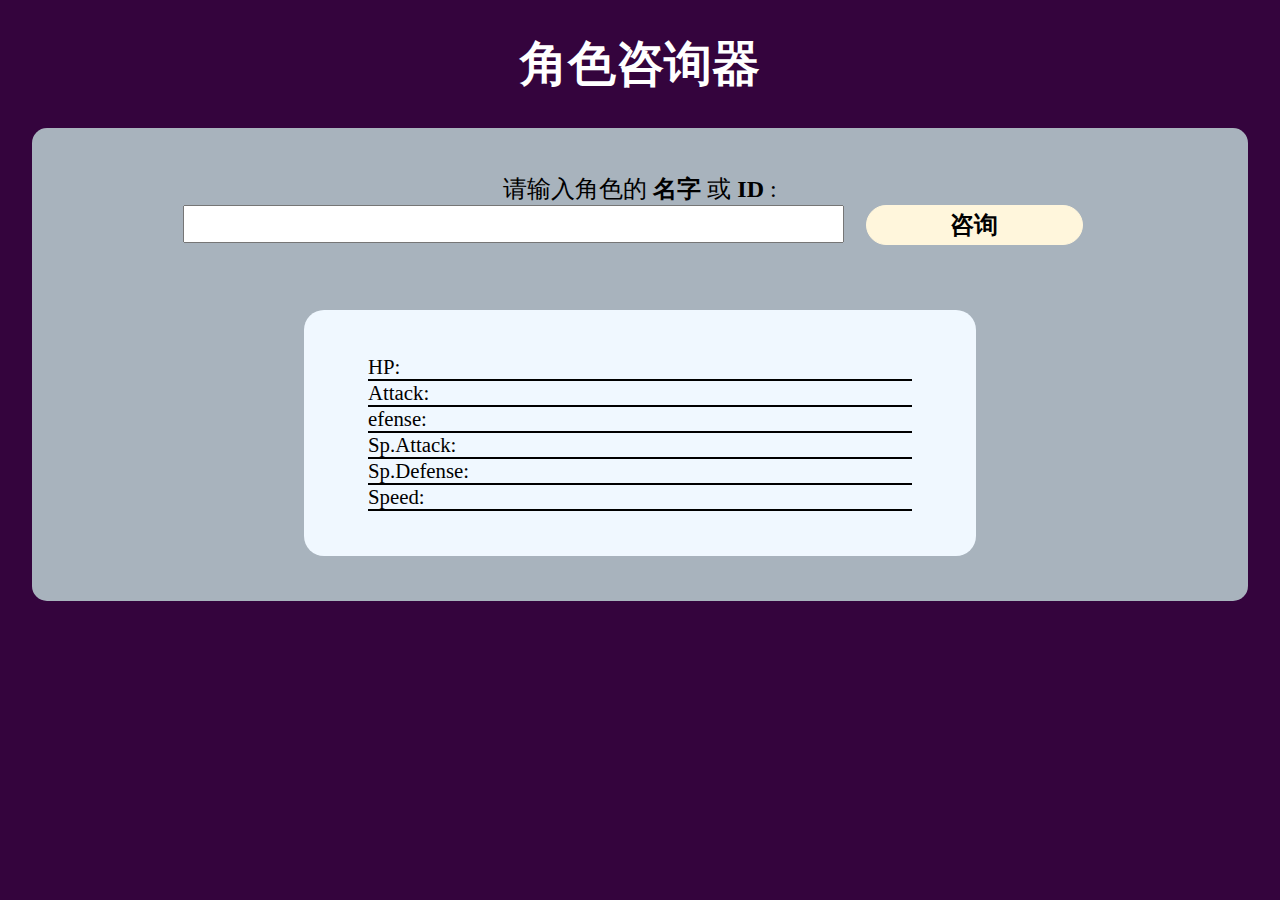
<file: RPG角色查询器/index.html>
<!DOCTYPE html>
<html lang="en">
<head>
    <meta charset="UTF-8">
    <meta name="viewport" content="width=device-width, initial-scale=1.0">
    <title>RPG角色查询</title>
    <link rel="stylesheet" href="styles.css" />
</head>
<body>
    <h1>角色咨询器</h1>
    <div class="container">
        <div class="div-input">
            <form class="form-input">
                <label class="label-input" for="search-input">请输入角色的 <span class="name-span">名字</span> 或 <span class="id-span">ID</span> :</label>
                <input id="search-input" type="text" required/>
                <button type="button" id="search-button">咨询</button>
            </form>
        </div>
            <div id="hide">
                <div class="name-and-id">
                    <div class="creature-container">
                        <span id="creature-name">name</span> 
                        <span id="creature-id"># 0</span>
                    </div>
                </div>
                <div class="weight-and-height">
                    <div id="weight-container">Weight: <span id="weight">0</span></div>
                    <div id="height-container">Height: <span id="height">0</span></div>
                </div>
                <div id="types">
                </div>
            </div>
        <div class="data">
            <div class="data-container"><span class="data-name">HP: </span><span class="data-num" id="hp"></span></div>
            <div class="data-container"><span class="data-name">Attack: </span><span class="data-num" id="attack"></span></div>
            <div class="data-container"><span class="data-name">efense: </span><span class="data-num" id="defense"></span></div>
            <div class="data-container"><span class="data-name">Sp.Attack: </span><span class="data-num" id="special-attack"></span></div>
            <div class="data-container"><span class="data-name">Sp.Defense: </span><span class="data-num" id="special-defense"></span></div>
            <div class="data-container"><span class="data-name">Speed: </span><span class="data-num" id="speed"></span></div>
        </div>
    </div>
    <script src="./script.js"></script>
</body>
</html>
</file>
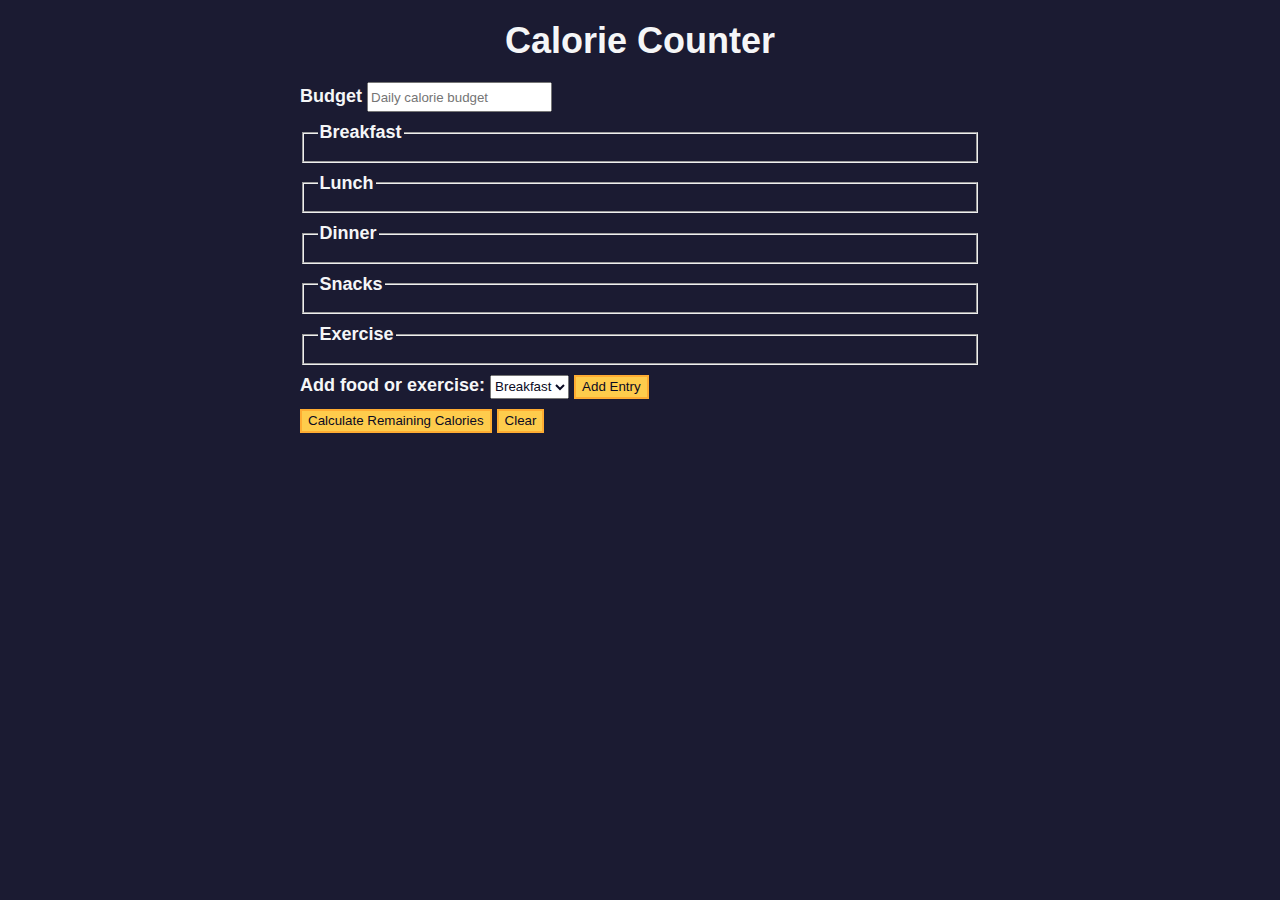
<file: 卡路里表/index.html>
<!DOCTYPE html>
<html lang="en">
  <head>
    <meta charset="utf-8" />
    <meta name="viewport" content="width=device-width, initial-scale=1.0" />
    <link rel="stylesheet" href="styles.css" />
    <title>Calorie Counter</title>
  </head>
  <body>
    <main>
      <h1>Calorie Counter</h1>
      <div class="container">
        <form id="calorie-counter">
          <label for="budget">Budget</label>
          <input
            type="number"
            min="0"
            id="budget"
            placeholder="Daily calorie budget"
            required
          />
          <fieldset id="breakfast">
            <legend>Breakfast</legend>
            <div class="input-container"></div>
          </fieldset>
          <fieldset id="lunch">
            <legend>Lunch</legend>
            <div class="input-container"></div>
          </fieldset>
          <fieldset id="dinner">
            <legend>Dinner</legend>
            <div class="input-container"></div>
          </fieldset>
          <fieldset id="snacks">
            <legend>Snacks</legend>
            <div class="input-container"></div>
          </fieldset>
          <fieldset id="exercise">
            <legend>Exercise</legend>
            <div class="input-container"></div>
          </fieldset>
          <div class="controls">
            <span>
              <label for="entry-dropdown">Add food or exercise:</label>
              <select id="entry-dropdown" name="options">
                <option value="breakfast" selected>Breakfast</option>
                <option value="lunch">Lunch</option>
                <option value="dinner">Dinner</option>
                <option value="snacks">Snacks</option>
                <option value="exercise">Exercise</option>
              </select>
              <button type="button" id="add-entry">Add Entry</button>
            </span>
          </div>
          <div>
            <button type="submit">
              Calculate Remaining Calories
            </button>
            <button type="button" id="clear">Clear</button>
          </div>
        </form>
        <div id="output" class="output hide"></div>
      </div>
    </main>
    <script src="./script.js"></script>
  </body>
</html>
</file>
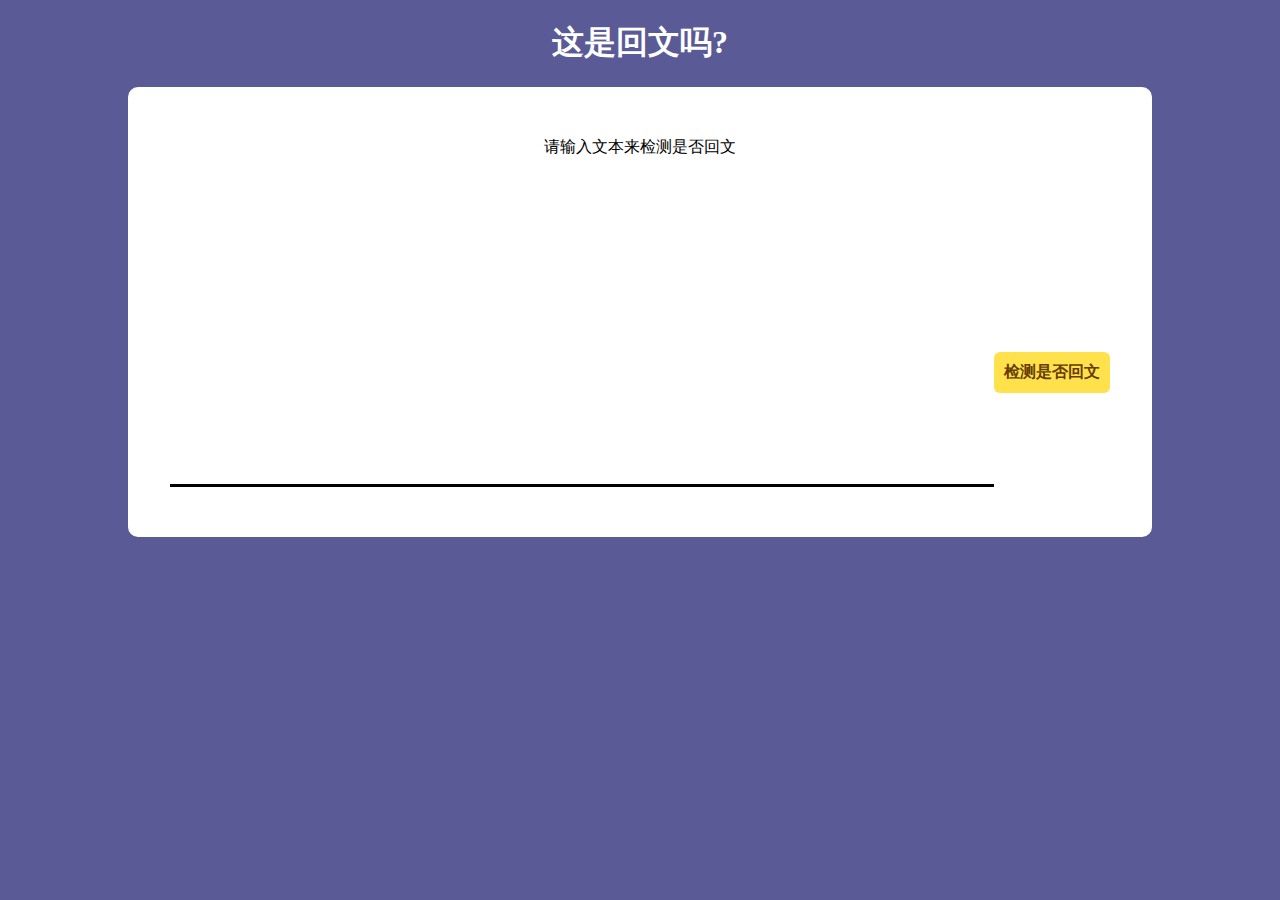
<file: 回文测试/index.html>
<!DOCTYPE html>
<html lang="en">
  <head>
    <meta charset="utf-8" />
    <link rel="stylesheet" href="styles.css" />
  </head>
  <body>
    <h1 class="title">这是回文吗?</h1>
    <div class="text-div">
      <form class="text">
        <laber for="text">请输入文本来检测是否回文</laber>
        <input id="text-input" value type="text" />
        <button id="check-btn">检测是否回文</button>
      </form>
    </div>
    <div id="result" class="hide">aaaaaaaaaaaaaaaaaaaaaaaaaaaaaaaaaaaaaaaaaaaaaaaaaaaaaaaaaaaaaaaaa</div>
    <script src="./script.js"></script>
  </body>
</html>
</file>
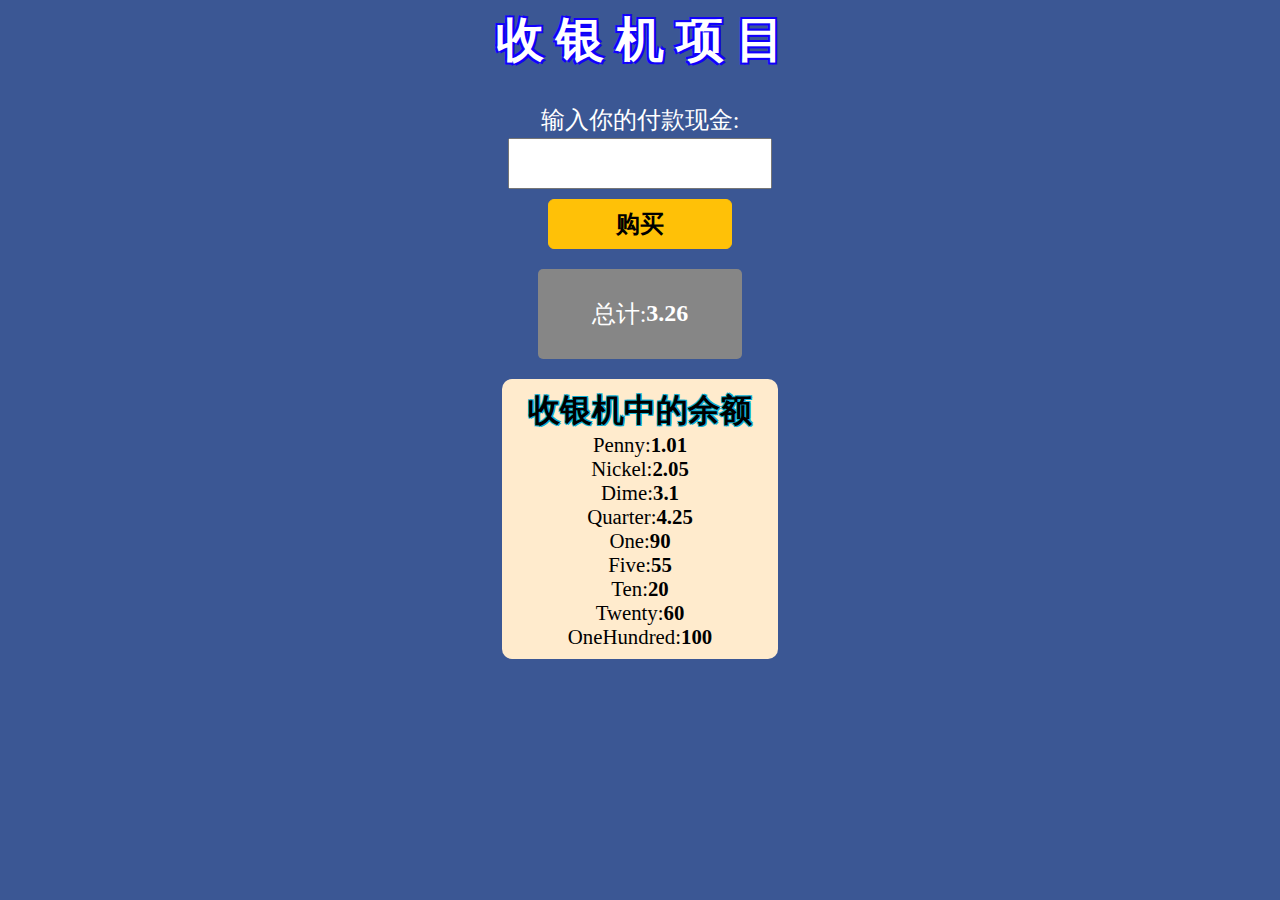
<file: 收银机/index.html>
<!DOCTYPE html>
<html lang="en">
<head>
    <meta charset="UTF-8">
    <meta name="viewport" content="width=device-width, initial-scale=1.0">
    <title>收银机</title>
    <link rel="stylesheet" href = "styles.css" />
</head>
    <body>
            <h1>收 银 机 项 目</h1>
            <div id="change-due" class="hide">
            </div>
            <div class="input-div">
                <label id="cash-label" for="cash">输入你的付款现金: </label>
                <input id="cash" class="user-input" type="number" />
                <button id="purchase-btn">购买</button>
            </div>
            <div class="price-div">
                总计: <span id="price">0</span>
            </div>
            <div id="cash-drawer-display">
                <div id ="residual">收银机中的余额</div>
                <div id = "penny">Penny:<span class="cash-num">1.01</span></div>
                <div id = "nickel">Nickel:<span class="cash-num">2.05</span></div>
                <div id = "dime">Dime:<span class="cash-num">3.1</span></div>
                <div id = "quarter">Quarter:<span class="cash-num">4.25</span></div>
                <div id = "one">One:<span class="cash-num">90</span></div>
                <div id = "five">Five:<span class="cash-num">55</span></div>
                <div id = "ten">Ten:<span class="cash-num">20</span></div>
                <div id = "twenty">Twenty:<span class="cash-num">60</span></div>
                <div id = "one-hundred">OneHundred:<span class="cash-num">100</span></div>
            </div>

        <script src="script.js"></script>
    </body>
</html>
</file>
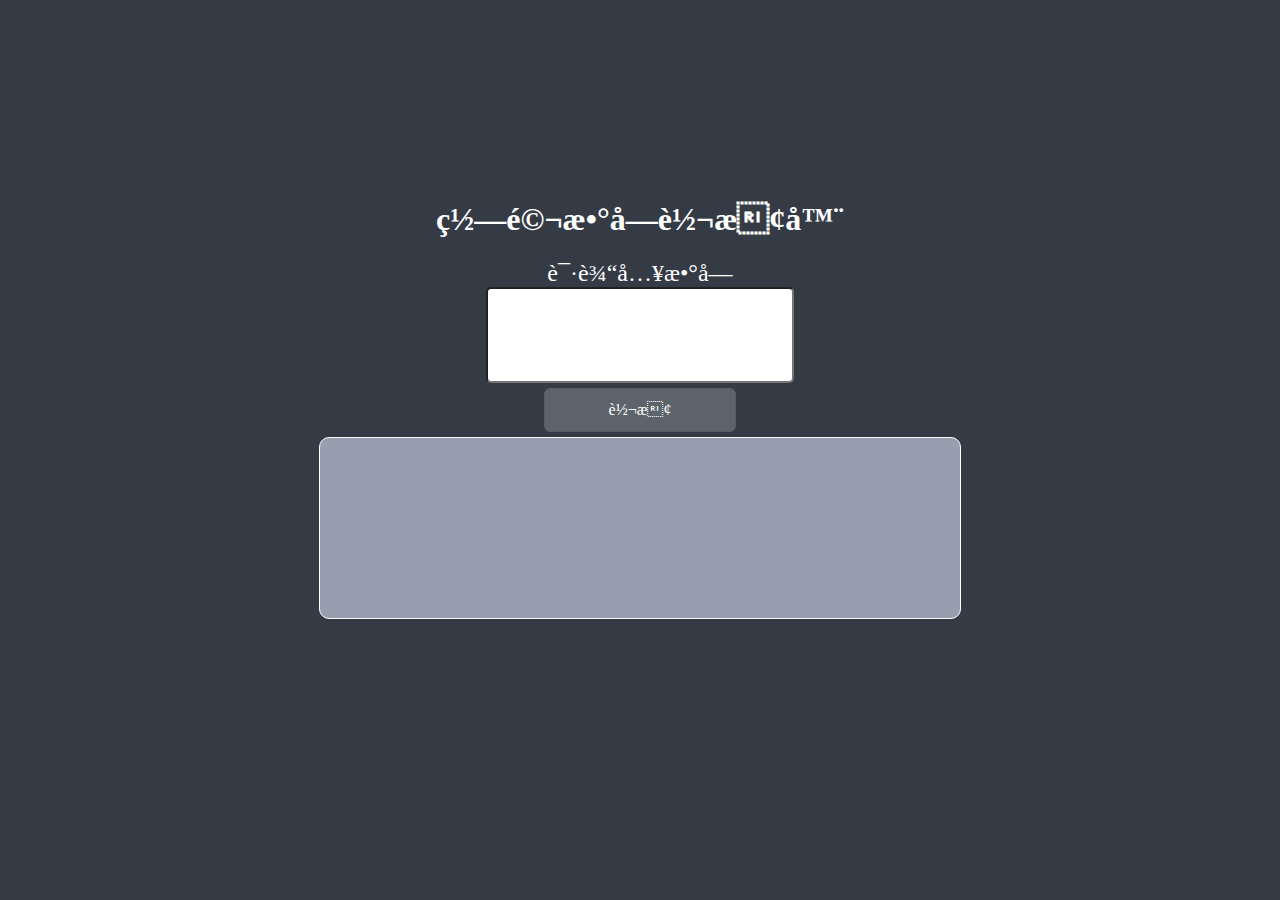
<file: 罗马数字转换器/index.html>
<!DOCTYPE html>
<html lang="en">
  <head>
    <mate charset="utf-8" />
    <link rel="stylesheet" href="styles.css" />
  </head>
  <body>
    <div>
      <h1>罗马数字转换器</h1>
      <form>
        <label for="number">请输入数字</label>
        <input id="number" type="number" />
        <button id="convert-btn" type="button">转换</button>
      </form>
    </div>
    <div id="output"></div>

    <script src="./script.js"></script>
  </body>
</html>
</file>
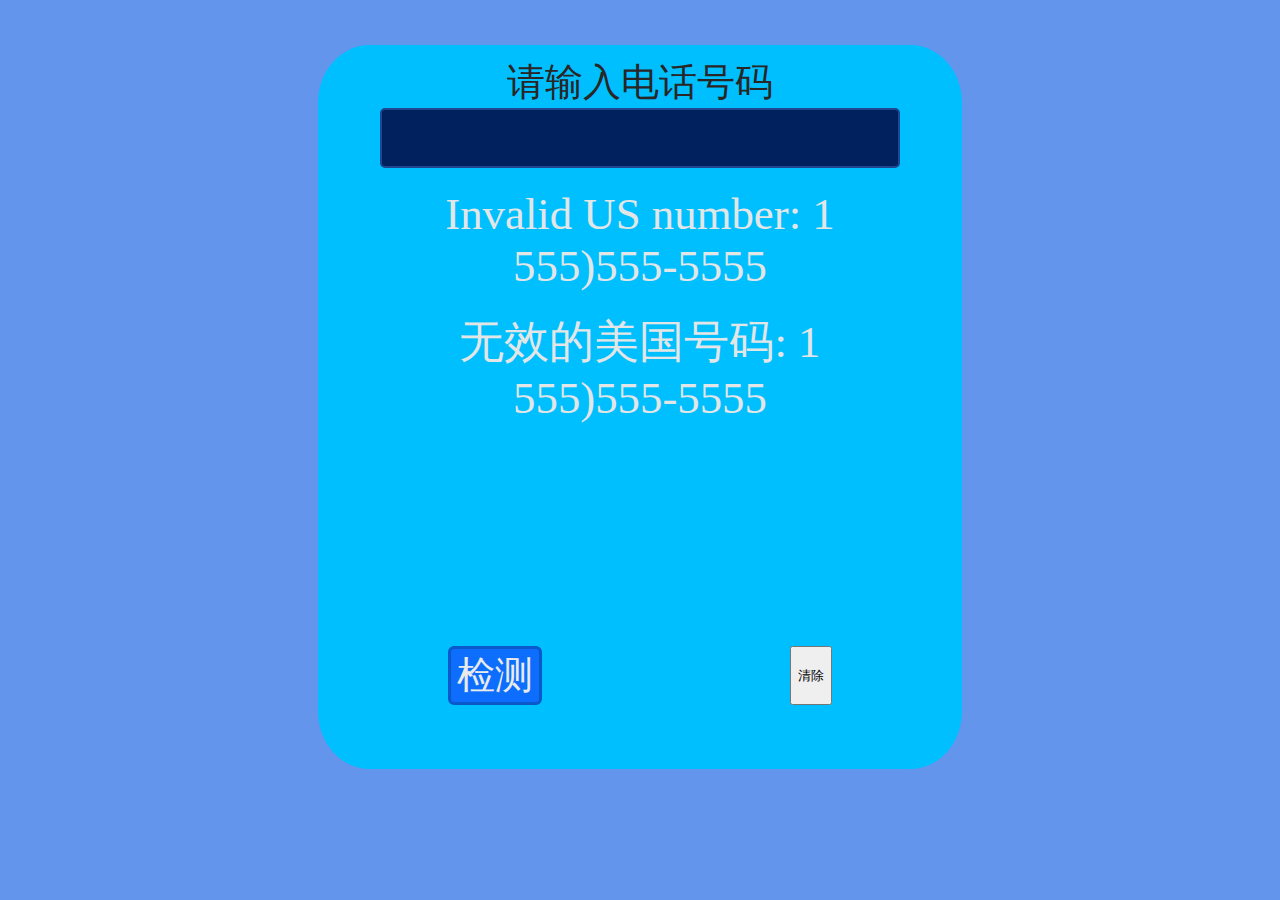
<file: 美国电话号码验证器/index.html>
<!DOCTYPE html>
<html lang="en">
<head>
    <meta charset="UTF-8" />
    <title>USA_Number_Detect</title>
    <link rel="stylesheet" href="styles.css" />
</head>
<body>
    <div class="background">
        <form>
            <label for="user-input">请输入电话号码</label>
            <input id="user-input" type="text" />
            <div id="results-div">Invalid US number: 1 555)555-5555</div>
            <div id="results-div-cn">无效的美国号码: 1 555)555-5555</div>
            <div class="btn">
                <button id="check-btn" type="button">检测</button>
                <button id="chear-btn" type="button">清除</button>
            </div>
        </form>
        
    </div>
    <script src="script.js"></script>
</body>
</html>
</file>
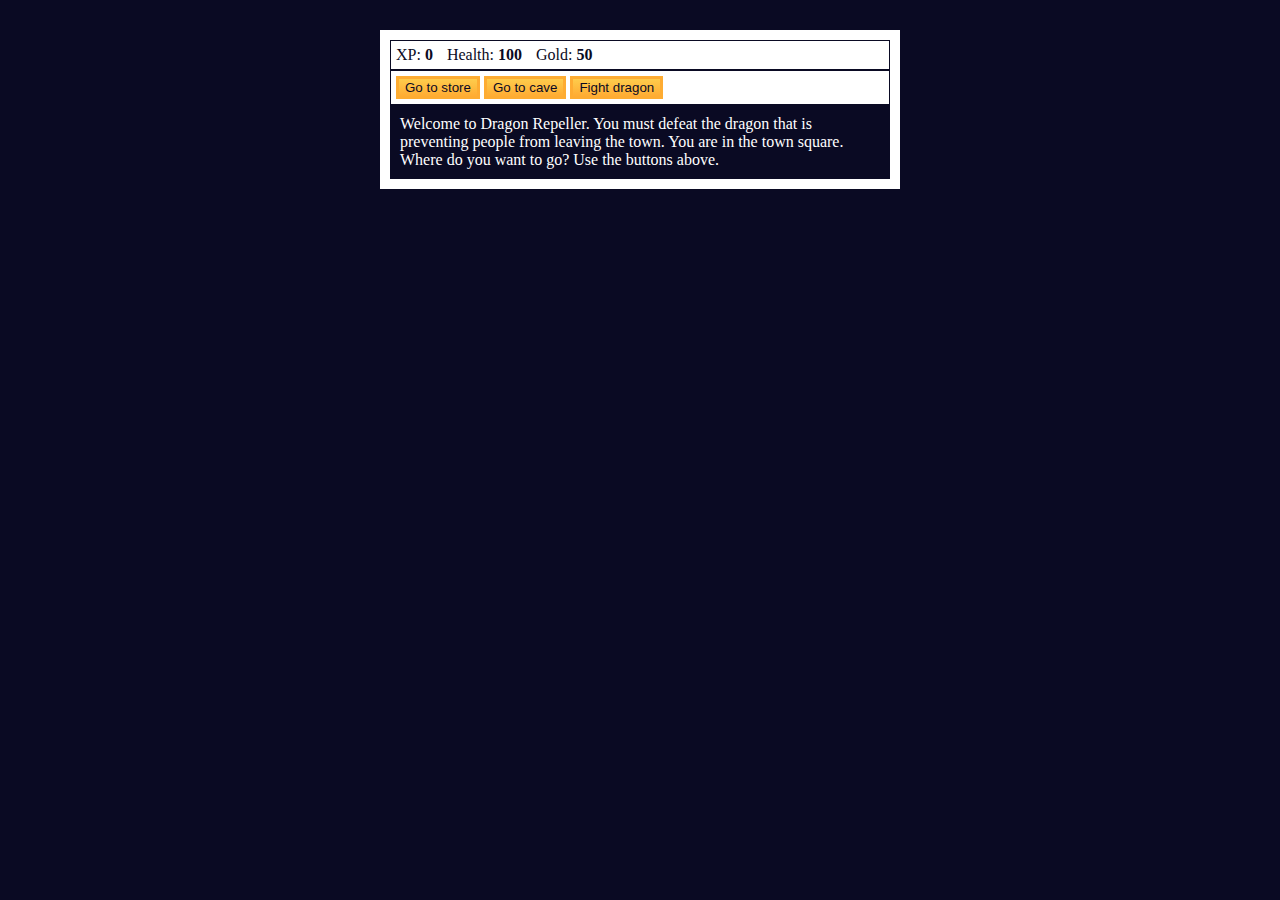
<file: 通过创建角色扮演游戏学习基础 JavaScript/index.html>
<!DOCTYPE html>
<html lang="en">
  <head>
    <meta charset="utf-8">
    <link rel="stylesheet" href="./styles.css">
    <title>RPG - Dragon Repeller</title>
  </head>
  <body>
    <div id="game">
      <div id="stats">
        <span class="stat">XP: <strong><span id="xpText">0</span></strong></span>
        <span class="stat">Health: <strong><span id="healthText">100</span></strong></span>
        <span class="stat">Gold: <strong><span id="goldText">50</span></strong></span>
      </div>
      <div id="controls">
        <button id="button1">Go to store</button>
        <button id="button2">Go to cave</button>
        <button id="button3">Fight dragon</button>
      </div>
      <div id="monsterStats">
        <span class="stat">Monster Name: <strong><span id="monsterName"></span></strong></span>
        <span class="stat">Health: <strong><span id="monsterHealth"></span></strong></span>
      </div>
      <div id="text">
        Welcome to Dragon Repeller. You must defeat the dragon that is preventing people from leaving the town. You are in the town square. Where do you want to go? Use the buttons above.
      </div>
    </div>
    <script src="./script.js"></script>
  </body>
</html>
</file>
<file: RPG角色查询器/styles.css>
body{
    background-color: rgb(52, 4, 61);
}

h1{
    color: white;
    text-align: center;
    font-size: 3rem;
}

.container{
    background-color: rgb(168, 179, 189);
    width: 85vw;
    margin: 0 auto;
    border-radius: 15px;
    padding: 5vh 5vw;
}

.div-input{
    margin: 0 auto;
}

.form-input{
    display: flex;
    flex-wrap: wrap;
}

#search-input{
    height: 2rem;
    width: 60%;
    margin-left: 8%;
    margin-right: 2%;
    font-size: 1.8rem;
}


#search-button:hover{
    background-color: #d3d2cc;
    border: 1px solid #d3d2cc;
}

#search-button:active{
    background-color: #a7a6a1;
    border: 1px solid #a7a6a1;
}

#search-button{
    width: 20%;
    margin-right: 8%;
    border-radius: 50px;
    font-size: 1.5rem;
    font-weight: bold;
    line-height: 1.5;
    color: black;
    text-align: center;
    border: 1px solid #fff6dc;
    background-color: #fff6dc;
}

.label-input{
    text-align: center;
    font-size: 1.5rem;
    width: 100%;
}

.name-span, .id-span{
    font-weight: bold;
}

.hide{
    visibility: hidden;
}

.name-and-id{
    margin: 0 auto;
    margin-top: 1rem;
    width: 83.5%;
    font-size: 1.5rem;
}

#creature-name{
    font-weight: bold;
}

.weight-and-height{
    display: flex;
    margin: 0 auto;
    width: 83.5%;
    font-size: 1.2rem;
}

#weight, #height{
    margin: auto 0.5rem;
}

#types{
    display: flex;
    margin: 0 auto;
    width: 83.5%;
}

#types > p{
    background-color: aliceblue; /*可能在js中获取的信息可以更改*/
    border-radius: 10px;
    padding: 5px;
    margin: 2px 1px;
    text-align: center;
    text-transform: uppercase;
}

.data{
    width: 50%;
    margin: 0 auto;
    background-color: aliceblue;
    padding: 5vh 5vw;
    border-radius: 20px;
}

.data-container{
    display: flex;
    width: 100%;
    border-bottom: 2px solid black;
}

.data-name{
    width: 50%;
    font-size: 1.3rem;
}

.data-num{
    width: 50%;
    text-align: center;
    font-size: 1.3rem;
}
</file>
<file: 卡路里表/styles.css>
:root {
  --light-grey: #f5f6f7;
  --dark-blue: #0a0a23;
  --fcc-blue: #1b1b32;
  --light-yellow: #fecc4c;
  --dark-yellow: #feac32;
  --light-pink: #ffadad;
  --dark-red: #850000;
  --light-green: #acd157;
}

body {
  font-family: "Lato", Helvetica, Arial, sans-serif;
  font-size: 18px;
  background-color: var(--fcc-blue);
  color: var(--light-grey);
}

h1 {
  text-align: center;
}

.container {
  width: 90%;
  max-width: 680px;
}

h1,
.container,
.output {
  margin: 20px auto;
}

label,
legend {
  font-weight: bold;
}

.input-container {
  display: flex;
  flex-direction: column;
}

button {
  cursor: pointer;
  text-decoration: none;
  background-color: var(--light-yellow);
  border: 2px solid var(--dark-yellow);
}

button,
input,
select {
  min-height: 24px;
  color: var(--dark-blue);
}

fieldset,
label,
button,
input,
select {
  margin-bottom: 10px;
}

.output {
  border: 2px solid var(--light-grey);
  padding: 10px;
  text-align: center;
}

.hide {
  display: none;
}

.output span {
  font-weight: bold;
  font-size: 1.2em;
}

.surplus {
  color: var(--light-pink);
}

.deficit {
  color: var(--light-green);
}
</file>
<file: 回文测试/styles.css>
html{
  background-color: rgb(90, 90, 150);
  margin: 0;
}

.title{
  color: #fff;
  text-align: center;
}

.text-div{
  background-color: #fff;
  width: 80vw;
  height: 50vh;
  border-radius: 10px;
  margin: auto;
}

.text{
  margin: 0;
  height: 100%;
  width: 100%;
  display: flex;
  flex-wrap: wrap;
  justify-content: center;
  align-items: center;
}

laber{
  margin: 0;
  width: 100%;
  text-align: center;
}

#text-input{
  width: 80%;
  height: 50%;
  font-size: 1.5rem;
  text-align: center;
  border: none;
  border-bottom: solid 3px; 
}

button{
    -webkit-text-size-adjust: 100%;
  -webkit-tap-highlight-color: rgba(0,0,0,0);
    box-sizing: border-box;
    padding: 10px;
    margin: 0;
    overflow: visible;
    text-transform: none;
    -webkit-appearance: button;
    font: inherit;
    display: inline-flex;
    cursor: pointer;
    outline: none;
    font-size: inherit;
    border: none;
    line-height: inherit;
    -webkit-box-align: center;
    align-items: center;
    -webkit-box-pack: center;
    justify-content: center;
    color: #663c00;
    background-color: #ffe14c;
    border-radius: 6px;
    transition: .2s background-color;
    font-weight: 600;
}

.hide{
  display: none;
}

#result{
  box-sizing: border-box;
  margin: auto;
  text-align: center;
  padding: 1.2rem;
  font-size: 1.2rem;
  color: rgb(250, 200, 200);
  background-color: rgb(120, 120, 180);
  overflow-wrap: break-word;
  width: 80vw;
  border-radius: 10px;
}
</file>
<file: 收银机/styles.css>
body{
    background-color: rgba(5, 41, 118, 0.785);
    color: #fff;
    justify-items: center;
}

h1{
    margin-top: 5px;
    font-size: 3rem;
    text-shadow: 
        -2px -2px 0 rgb(17, 0, 252),
        -2px 2px 0 rgb(17, 0, 252),
        2px -2px 0 rgb(17, 0, 252),
        2px 2px 0 rgb(17, 0, 252);
}

.hide{
    display: none;
}

#change-due{
    background-color: rgb(231, 209, 67);
    padding: 10px;
    border-radius: 6px;
    color:rgb(24, 7, 121);
    font-size: 1.2rem;
    font-weight: bold;
    min-width: 20vw;
    text-align: left;
}

#change-due > p{
    margin: 0;
}

.input-div{
    display: flex;
    flex-direction: column;
    justify-content: center;
    margin: 20px;
}

#cash-label{
    font-size: 1.5rem;
    text-align: center;
    margin-bottom: 2px;
}

#cash{
    margin: auto;
    height: 5vh;
    width: 20vw;
    font-size: 5vh;
    text-align: center;

}

#purchase-btn:hover{
    background-color: #ffd145
}
#purchase-btn:active{
    background-color: #ffc107
}

#purchase-btn{
    padding: 0.357rem 0.75rem;
    font-size: 1.5rem;
    font-weight: bold;
    line-height: 1.5;
    color: black;
    text-align: center;
    border: 1px solid #ffc107;
    border-radius: 0.375rem;
    background-color: #ffc107;
    max-width: 80%;
    min-width: 70%;
    margin: 0 auto;
    margin-top: 10px;
}

.price-div{
    width: 16vw;
    min-width: 150px;
    height: 10vh;
    background-color: rgb(134, 134, 134);
    font-size: 1.5rem;
    display: flex;
    justify-content: center;
    align-items: center;
    border-radius: 5px;
}

#price{
    font-weight: bold;
}

#residual{
    font-weight: bold;
    text-shadow: 
        -1px -1px 0 rgb(13, 176, 212),
        -1px 1px 0 rgb(13, 176, 212),
        1px -1px 0 rgb(13, 176, 212),
        1px 1px 0 rgb(13, 176, 212);
    font-size: 2rem;
}

#cash-drawer-display{
    margin: 20px;;
    background-color: blanchedalmond;
    color: black;
    padding: 10px;
    min-width: 20vw;
    text-align: center;
    font-size: 1.3rem;
    border-radius: 10px;
}

.cash-num{
    font-weight: bold;
}
</file>
<file: 罗马数字转换器/styles.css>
html,body{
  margin: 0;
    background-color: #353b45;
}

div{
  display: flex;
  justify-content: center;
  flex-wrap: wrap;
  color: #fff;
}

h1{
  width: 100vw;
  padding-top: 20vh;
  text-align: center;
}

form{
  display: flex;
  justify-content: center;
  flex-wrap: wrap;
}

label{
  width: 100vw;
  text-align: center;
  font-size: 1.5rem;
}

#number{
  width: 20vw;
  min-width: 300px;
  height: 10vh;
  font-size: 9vh;
  margin: 0 50vw;
  border-radius: 5px;
  text-align: center;
}

#output{
  border: 1px solid;
  display: flex;
  max-width: 50vw;
  min-width: 350px;
  height: 20vh;
  margin: auto;
  background-color: #969faf;
  text-align: center;
  justify-content: center;
  align-items: center; 
  border-radius: 10px;
}

#output p{
  margin: 0;
  color: #212529;
  font-size: 10vh;
}

#convert-btn{
  margin: 5px;
  padding: 1vh 5vw;

      --docsearch-text-color: #1c1e21;
    --docsearch-spacing: 12px;
    --docsearch-icon-stroke-width: 1.4;
    --docsearch-highlight-color: var(--docsearch-primary-color);
    --docsearch-muted-color: #969faf;
    --docsearch-container-background: rgba(101,108,133,.8);
    --docsearch-modal-width: 560px;
    --docsearch-modal-height: 600px;
    --docsearch-modal-background: #f5f6f7;
    --docsearch-modal-shadow: inset 1px 1px 0 0 hsla(0,0%,100%,.5),0 3px 8px 0 #555a64;
    --docsearch-searchbox-height: 56px;
    --docsearch-searchbox-background: #ebedf0;
    --docsearch-searchbox-focus-background: #fff;
    --docsearch-searchbox-shadow: inset 0 0 0 2px var(--docsearch-primary-color);
    --docsearch-hit-height: 56px;
    --docsearch-hit-color: #444950;
    --docsearch-hit-active-color: #fff;
    --docsearch-hit-background: #fff;
    --docsearch-hit-shadow: 0 1px 3px 0 #d4d9e1;
    --docsearch-key-gradient: linear-gradient(-225deg,#d5dbe4,#f8f8f8);
    --docsearch-key-shadow: inset 0 -2px 0 0 #cdcde6,inset 0 0 1px 1px #fff,0 1px 2px 1px rgba(30,35,90,.4);
    --docsearch-key-pressed-shadow: inset 0 -2px 0 0 #cdcde6,inset 0 0 1px 1px #fff,0 1px 1px 0 rgba(30,35,90,.4);
    --docsearch-footer-height: 44px;
    --docsearch-footer-background: #fff;
    --docsearch-footer-shadow: 0 -1px 0 0 #e0e3e8,0 -3px 6px 0 rgba(69,98,155,.12);
    --bs-blue: #0d6efd;
    --bs-indigo: #6610f2;
    --bs-purple: #6f42c1;
    --bs-pink: #d63384;
    --bs-red: #dc3545;
    --bs-orange: #fd7e14;
    --bs-yellow: #ffc107;
    --bs-green: #198754;
    --bs-teal: #20c997;
    --bs-cyan: #0dcaf0;
    --bs-black: #000;
    --bs-white: #fff;
    --bs-gray: #6c757d;
    --bs-gray-dark: #343a40;
    --bs-gray-100: #f8f9fa;
    --bs-gray-200: #e9ecef;
    --bs-gray-300: #dee2e6;
    --bs-gray-400: #ced4da;
    --bs-gray-500: #adb5bd;
    --bs-gray-600: #6c757d;
    --bs-gray-700: #495057;
    --bs-gray-800: #343a40;
    --bs-gray-900: #212529;
    --bs-primary: #0d6efd;
    --bs-secondary: #6c757d;
    --bs-success: #198754;
    --bs-info: #0dcaf0;
    --bs-warning: #ffc107;
    --bs-danger: #dc3545;
    --bs-light: #f8f9fa;
    --bs-dark: #212529;
    --bs-primary-rgb: 13,110,253;
    --bs-secondary-rgb: 108,117,125;
    --bs-success-rgb: 25,135,84;
    --bs-info-rgb: 13,202,240;
    --bs-warning-rgb: 255,193,7;
    --bs-danger-rgb: 220,53,69;
    --bs-light-rgb: 248,249,250;
    --bs-dark-rgb: 33,37,41;
    --bs-white-rgb: 255,255,255;
    --bs-black-rgb: 0,0,0;
    --bs-font-sans-serif: system-ui,-apple-system,"Segoe UI",Roboto,"Helvetica Neue","Noto Sans","Liberation Sans",Arial,sans-serif,"Apple Color Emoji","Segoe UI Emoji","Segoe UI Symbol","Noto Color Emoji";
    --bs-font-monospace: SFMono-Regular,Menlo,Monaco,Consolas,"Liberation Mono","Courier New",monospace;
    --bs-gradient: linear-gradient(180deg, rgba(255, 255, 255, 0.15), rgba(255, 255, 255, 0));
    --bs-body-font-family: var(--bs-font-sans-serif);
    --bs-body-font-size: 1rem;
    --bs-body-font-weight: 400;
    --bs-body-line-height: 1.5;
    --bs-link-decoration: underline;
    --bs-border-width: 1px;
    --bs-border-style: solid;
    --bs-border-radius: 0.375rem;
    --bs-border-radius-sm: 0.25rem;
    --bs-border-radius-lg: 0.5rem;
    --bs-border-radius-xl: 1rem;
    --bs-border-radius-2xl: 2rem;
    --bs-border-radius-pill: 50rem;
    --bs-box-shadow: 0 0.5rem 1rem rgba(var(--bs-body-color-rgb), 0.15);
    --bs-box-shadow-sm: 0 0.125rem 0.25rem rgba(var(--bs-body-color-rgb), 0.075);
    --bs-box-shadow-lg: 0 1rem 3rem rgba(var(--bs-body-color-rgb), 0.175);
    --bs-box-shadow-inset: inset 0 1px 2px rgba(var(--bs-body-color-rgb), 0.075);
    --bs-form-control-bg: var(--bs-body-bg);
    --bs-form-control-disabled-bg: var(--bs-secondary-bg);
    --bs-highlight-bg: #fff3cd;
    --bs-breakpoint-xs: 0;
    --bs-breakpoint-sm: 576px;
    --bs-breakpoint-md: 768px;
    --bs-breakpoint-lg: 992px;
    --bs-breakpoint-xl: 1200px;
    --bs-breakpoint-xxl: 1400px;
    --bs-body-color: #adb5bd;
    --bs-body-color-rgb: 173,181,189;
    --bs-body-bg: #212529;
    --bs-body-bg-rgb: 33,37,41;
    --bs-emphasis-color-rgb: 248,249,250;
    --bs-secondary-color: rgba(173, 181, 189, 0.75);
    --bs-secondary-color-rgb: 173,181,189;
    --bs-secondary-bg: #343a40;
    --bs-secondary-bg-rgb: 52,58,64;
    --bs-tertiary-color: rgba(173, 181, 189, 0.5);
    --bs-tertiary-color-rgb: 173,181,189;
    --bs-tertiary-bg: #2b3035;
    --bs-tertiary-bg-rgb: 43,48,53;
    --bs-emphasis-color: #fff;
    --bs-primary-text: #6ea8fe;
    --bs-secondary-text: #dee2e6;
    --bs-success-text: #75b798;
    --bs-info-text: #6edff6;
    --bs-warning-text: #ffda6a;
    --bs-danger-text: #ea868f;
    --bs-light-text: #f8f9fa;
    --bs-dark-text: #dee2e6;
    --bs-primary-bg-subtle: #031633;
    --bs-secondary-bg-subtle: #212529;
    --bs-success-bg-subtle: #051b11;
    --bs-info-bg-subtle: #032830;
    --bs-warning-bg-subtle: #332701;
    --bs-danger-bg-subtle: #2c0b0e;
    --bs-light-bg-subtle: #343a40;
    --bs-dark-bg-subtle: #1a1d20;
    --bs-primary-border-subtle: #084298;
    --bs-secondary-border-subtle: #495057;
    --bs-success-border-subtle: #0f5132;
    --bs-info-border-subtle: #055160;
    --bs-warning-border-subtle: #664d03;
    --bs-danger-border-subtle: #842029;
    --bs-light-border-subtle: #495057;
    --bs-dark-border-subtle: #343a40;
    --bs-heading-color: #fff;
    --bs-link-color: #6ea8fe;
    --bs-link-hover-color: #9ec5fe;
    --bs-link-color-rgb: 110,168,254;
    --bs-link-hover-color-rgb: 158,197,254;
    --bs-code-color: #e685b5;
    --bs-border-color: #495057;
    --bs-border-color-translucent: rgba(255, 255, 255, 0.15);
    --bd-purple: #4c0bce;
    --bd-accent: #ffe484;
    --bd-violet-rgb: 112.520718,44.062154,249.437846;
    --bd-accent-rgb: 255,228,132;
    --bd-pink-rgb: 214,51,132;
    --bd-teal-rgb: 32,201,151;
    --docsearch-primary-color: var(--bd-violet);
    --docsearch-logo-color: var(--bd-violet);
    --bd-violet: #9461fb;
    --bd-violet-bg: #712cf9;
    --bd-sidebar-link-bg: rgba(84,33,187, .5);
    --base00: #282c34;
    --base01: #353b45;
    --base02: #3e4451;
    --base03: #868e96;
    --base04: #565c64;
    --base05: #abb2bf;
    --base06: #b6bdca;
    --base07: #d19a66;
    --base08: #e06c75;
    --base09: #d19a66;
    --base0A: #e5c07b;
    --base0B: #98c379;
    --base0C: #56b6c2;
    --base0D: #61afef;
    --base0E: #c678dd;
    --base0F: #be5046;
    -webkit-text-size-adjust: 100%;
    -webkit-tap-highlight-color: transparent;
    --bs-gutter-y: 0;
    --bs-gutter-x: 3rem;
    --bd-example-padding: 1.5rem;
    box-sizing: border-box;
    text-transform: none;
    -webkit-appearance: button;
    --bs-btn-padding-x: 0.75rem;
    --bs-btn-padding-y: 0.375rem;
    --bs-btn-font-family: ;
    --bs-btn-font-size: 1rem;
    --bs-btn-font-weight: 400;
    --bs-btn-line-height: 1.5;
    --bs-btn-border-width: var(--bs-border-width);
    --bs-btn-border-radius: 0.375rem;
    --bs-btn-box-shadow: inset 0 1px 0 rgba(255, 255, 255, 0.15),0 1px 1px rgba(0, 0, 0, 0.075);
    --bs-btn-disabled-opacity: 0.65;
    --bs-btn-focus-box-shadow: 0 0 0 0.25rem rgba(var(--bs-btn-focus-shadow-rgb), .5);
    display: inline-block;
    font-family: var(--bs-btn-font-family);
    font-size: var(--bs-btn-font-size);
    font-weight: var(--bs-btn-font-weight);
    line-height: var(--bs-btn-line-height);
    text-align: center;
    text-decoration: none;
    vertical-align: middle;
    user-select: none;
    border: var(--bs-btn-border-width) solid var(--bs-btn-border-color);
    border-radius: var(--bs-btn-border-radius);
    transition: color .15s ease-in-out,background-color .15s ease-in-out,border-color .15s ease-in-out,box-shadow .15s ease-in-out;
    --bs-btn-color: #fff;
    --bs-btn-bg: #6c757d;
    --bs-btn-border-color: #6c757d;
    --bs-btn-hover-color: #fff;
    --bs-btn-hover-bg: #5c636a;
    --bs-btn-hover-border-color: #565e64;
    --bs-btn-focus-shadow-rgb: 130,138,145;
    --bs-btn-active-color: #fff;
    --bs-btn-active-bg: #565e64;
    --bs-btn-active-border-color: #51585e;
    --bs-btn-active-shadow: inset 0 3px 5px rgba(0, 0, 0, 0.125);
    --bs-btn-disabled-color: #fff;
    --bs-btn-disabled-bg: #6c757d;
    --bs-btn-disabled-border-color: #6c757d;
    cursor: pointer;
    color: var(--bs-btn-hover-color);
    background-color: var(--bs-btn-hover-bg);
    border-color: var(--bs-btn-hover-border-color);
}
</file>
<file: 美国电话号码验证器/styles.css>
html{
    background-color: cornflowerblue;
}

.background{
    border: 2px solid deepskyblue;
    border-radius: 8%;
    margin: 0 auto;
    margin-top: 5vh;
    width: 50vw;
    height: 80vh;
    background-color: deepskyblue;
}

label{
    display:block;
    text-align: center;
    font-size: 3vw;
    color: #292626;
    margin-top: 10px;
}

form{
    height: 100%;
    position: relative;
}

#user-input:focus{
    outline: none;
}

#user-input:hover{
    background-color: rgb(15, 48, 109);
}

#user-input{
    display: block;
    margin: 0 auto;
    width: 80%;
    height: 6vh;
    font-size: 3.5vw;
    text-align: center;
    border: 2px solid rgb(31, 70, 144);
    border-radius: 5px;
    background-color: rgb(0, 33, 94);
    color: aliceblue;
}

#results-div, #results-div-cn{
    width: 80%;
    margin: 20px auto;
    color: rgb(227, 230, 230);
    font-size: 3.5vw;
    text-align: center;
}

.btn{
    position: absolute;
    margin: 0 auto;
    width: 30vw;
    bottom: 10%;
    left: calc(50% - 15vw);
    display: flex;
    justify-content: space-between;
}

#check-btn:hover, #clear-btn:hover{
    color: rgb(232, 234, 235);
    background-color: #0b5ed7;
    border-color: #0a58ca;
}

#check-btn, #clear-btn{
    font-size: 3vw;
    border: 3px solid #0a58ca;
    border-radius: 0.375rem;
    background-color: #0d6efd;
    color: rgb(232, 234, 235);
    text-align: center;
}
</file>
<file: 通过创建角色扮演游戏学习基础 JavaScript/styles.css>
body {
  background-color: #0a0a23;
}

#text {
  background-color: #0a0a23;
  color: #ffffff;
  padding: 10px;
}

#game {
  max-width: 500px;
  max-height: 400px;
  background-color: #ffffff;
  color: #ffffff;
  margin: 30px auto 0px;
  padding: 10px;
}

#controls,
#stats {
  border: 1px solid #0a0a23;
  padding: 5px;
  color: #0a0a23;
}

#monsterStats {
  display: none;
  border: 1px solid #0a0a23;
  padding: 5px;
  color: #ffffff;
  background-color: #c70d0d;
}

.stat {
  padding-right: 10px;
}

button {
  cursor: pointer;
  color: #0a0a23;
  background-color: #feac32;
  background-image: linear-gradient(#fecc4c, #ffac33);
  border: 3px solid #feac32;
}
</file>
